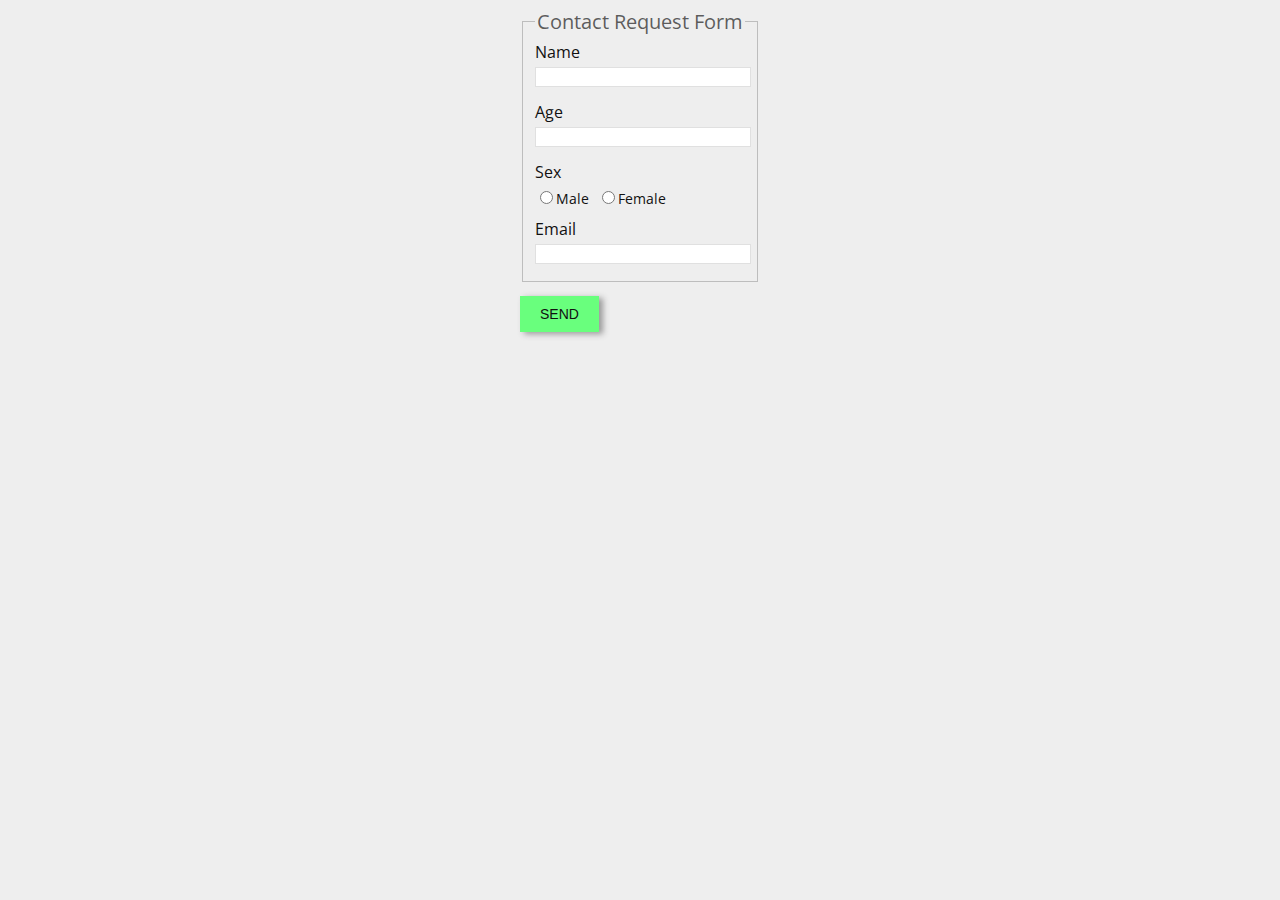
<file: PHP 01-Send Mail/index.html>
<!DOCTYPE html>
<html lang="en" dir="ltr">
  <head>
    <meta charset="utf-8">
    <title>01-Send Email</title>
    <link rel="stylesheet" href="style.css">
    <link href="https://fonts.googleapis.com/css?family=Open+Sans" rel="stylesheet">
  </head>
  <body>
    <form class="" action="main.php" method="post">
      <fieldset>
      <legend>Contact Request Form</legend>
      <label for="name">Name</label>
      <input type="text" name="name" value="" id="name">

      <label for="age">Age</label>
      <input type="number" name="age" value="" id="age">

      <label for="sex">Sex</label>
      <input type="radio" name="sex" value="male" id="sex"><span>Male</span>
      <input type="radio" name="sex" value="female" id="sex"><span>Female</span>

      <label for="email">Email</label>
      <input type="email" name="email" value="" id="email">
      </fieldset>

      <input class="submit" type="submit" name="submit" value="SEND">
    </form>

  </body>
</html>
</file>
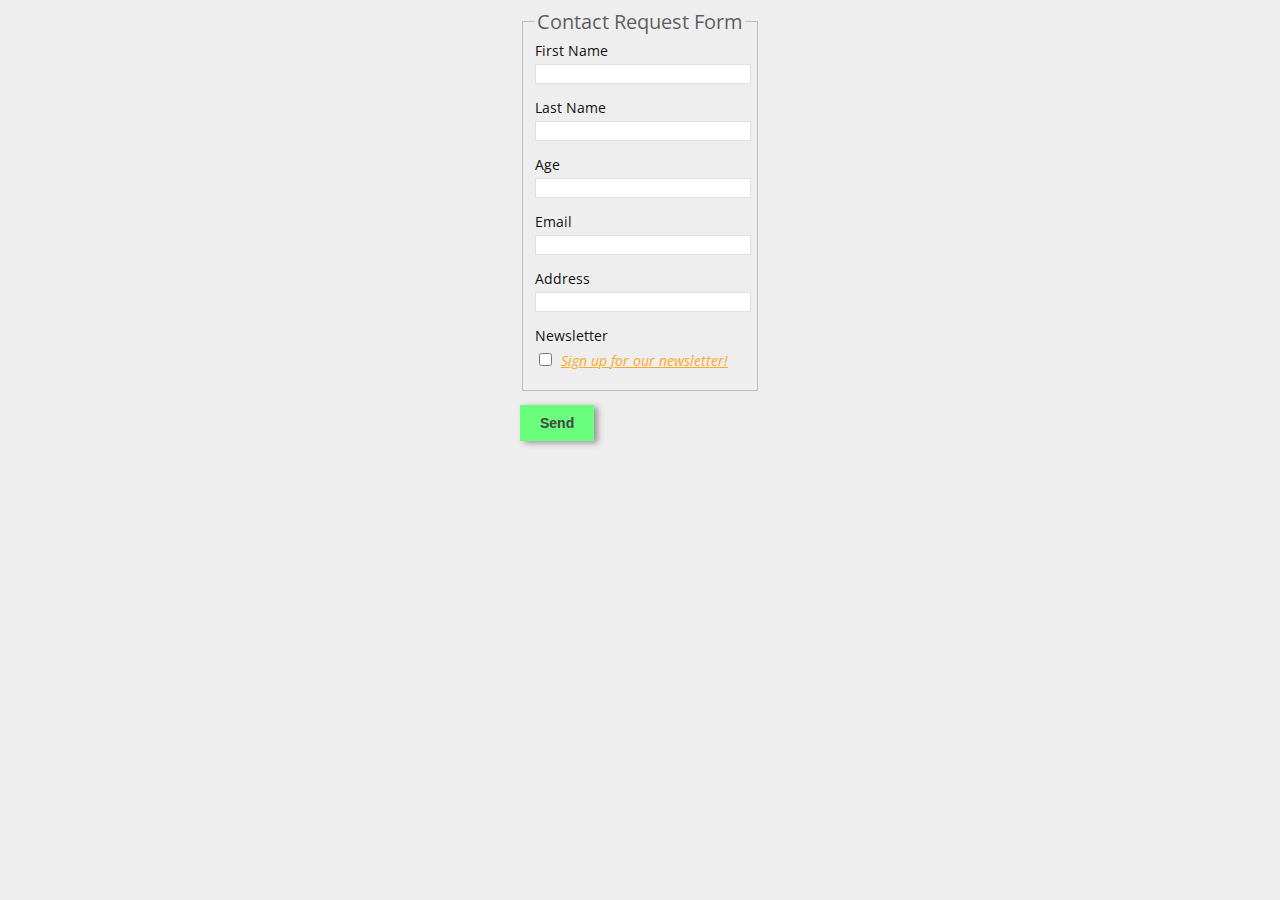
<file: PHP 02-Connect MYSQL/index.html>
<!DOCTYPE html>
<html lang="en" dir="ltr">
  <head>
    <meta charset="utf-8">
    <title>01-Send Email</title>
    <link rel="stylesheet" href="style.css">
    <link href="https://fonts.googleapis.com/css?family=Open+Sans" rel="stylesheet">
  </head>
  <body>
    <form action="main.php" method="POST">
      <fieldset>
      <legend>Contact Request Form</legend>
      <label for="first_name">First Name</label>
      <input type="text" name="first-name" value="" id="first_name">

      <label for="last_name">Last Name</label>
      <input type="text" name="last-name" value="" id="last_name">

      <label for="age">Age</label>
      <input type="number" name="age" value="" id="age">

      <label for="email">Email</label>
      <input type="email" name="email" value="" id="email">

      <label for="address">Address</label>
      <input type="text" name="address" value="" id="address">

      <label for="newsletter">Newsletter</label>
      <input type="checkbox" name="newsletter" value="true" id="newsletter"><span>Sign up for our newsletter!</span>
      </fieldset>

      <input class="submit" type="submit" name="submit" value="Send">
    </form>

  </body>
</html>
</file>
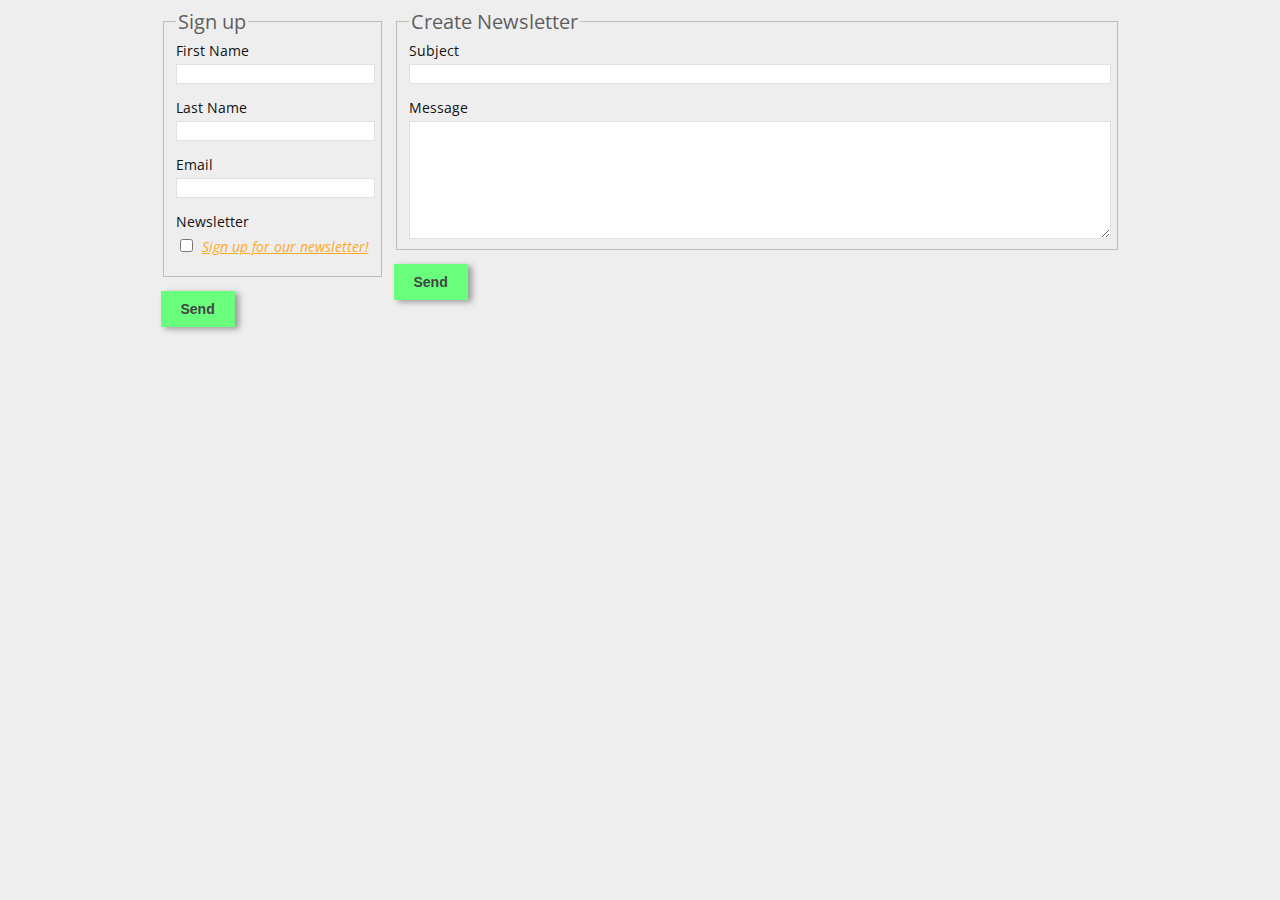
<file: PHP 03-Sending Spam/index.html>
<!DOCTYPE html>
<html lang="en" dir="ltr">
  <head>
    <meta charset="utf-8">
    <title>03-Sending Spam</title>
    <link rel="stylesheet" href="style.css">
    <link href="https://fonts.googleapis.com/css?family=Open+Sans" rel="stylesheet">
  </head>
  <body>

    <form action="main.php" method="POST">
      <fieldset>
      <legend>Sign up</legend>
      <label for="first_name">First Name</label>
      <input type="text" name="first-name" value="" id="first_name">

      <label for="last_name">Last Name</label>
      <input type="text" name="last-name" value="" id="last_name">

      <label for="email">Email</label>
      <input type="email" name="email" value="" id="email">

      <label for="newsletter">Newsletter</label>
      <input type="checkbox" name="newsletter" value="true" id="newsletter"><span>Sign up for our newsletter!</span>
      </fieldset>

      <input class="submit" type="submit" name="submit" value="Send">
    </form>


    <form action="send.php" method="POST" class="send-form">
      <fieldset>
      <legend>Create Newsletter</legend>
      <label for="subject">Subject</label>
      <input type="text" name="subject" value="" id="subject">

      <label for="message">Message</label>
      <textarea name="message" rows="7" cols="80" id="message"></textarea>
      </fieldset>

      <input class="submit" type="submit" name="submit" value="Send">
    </form>

  </body>
</html>
</file>
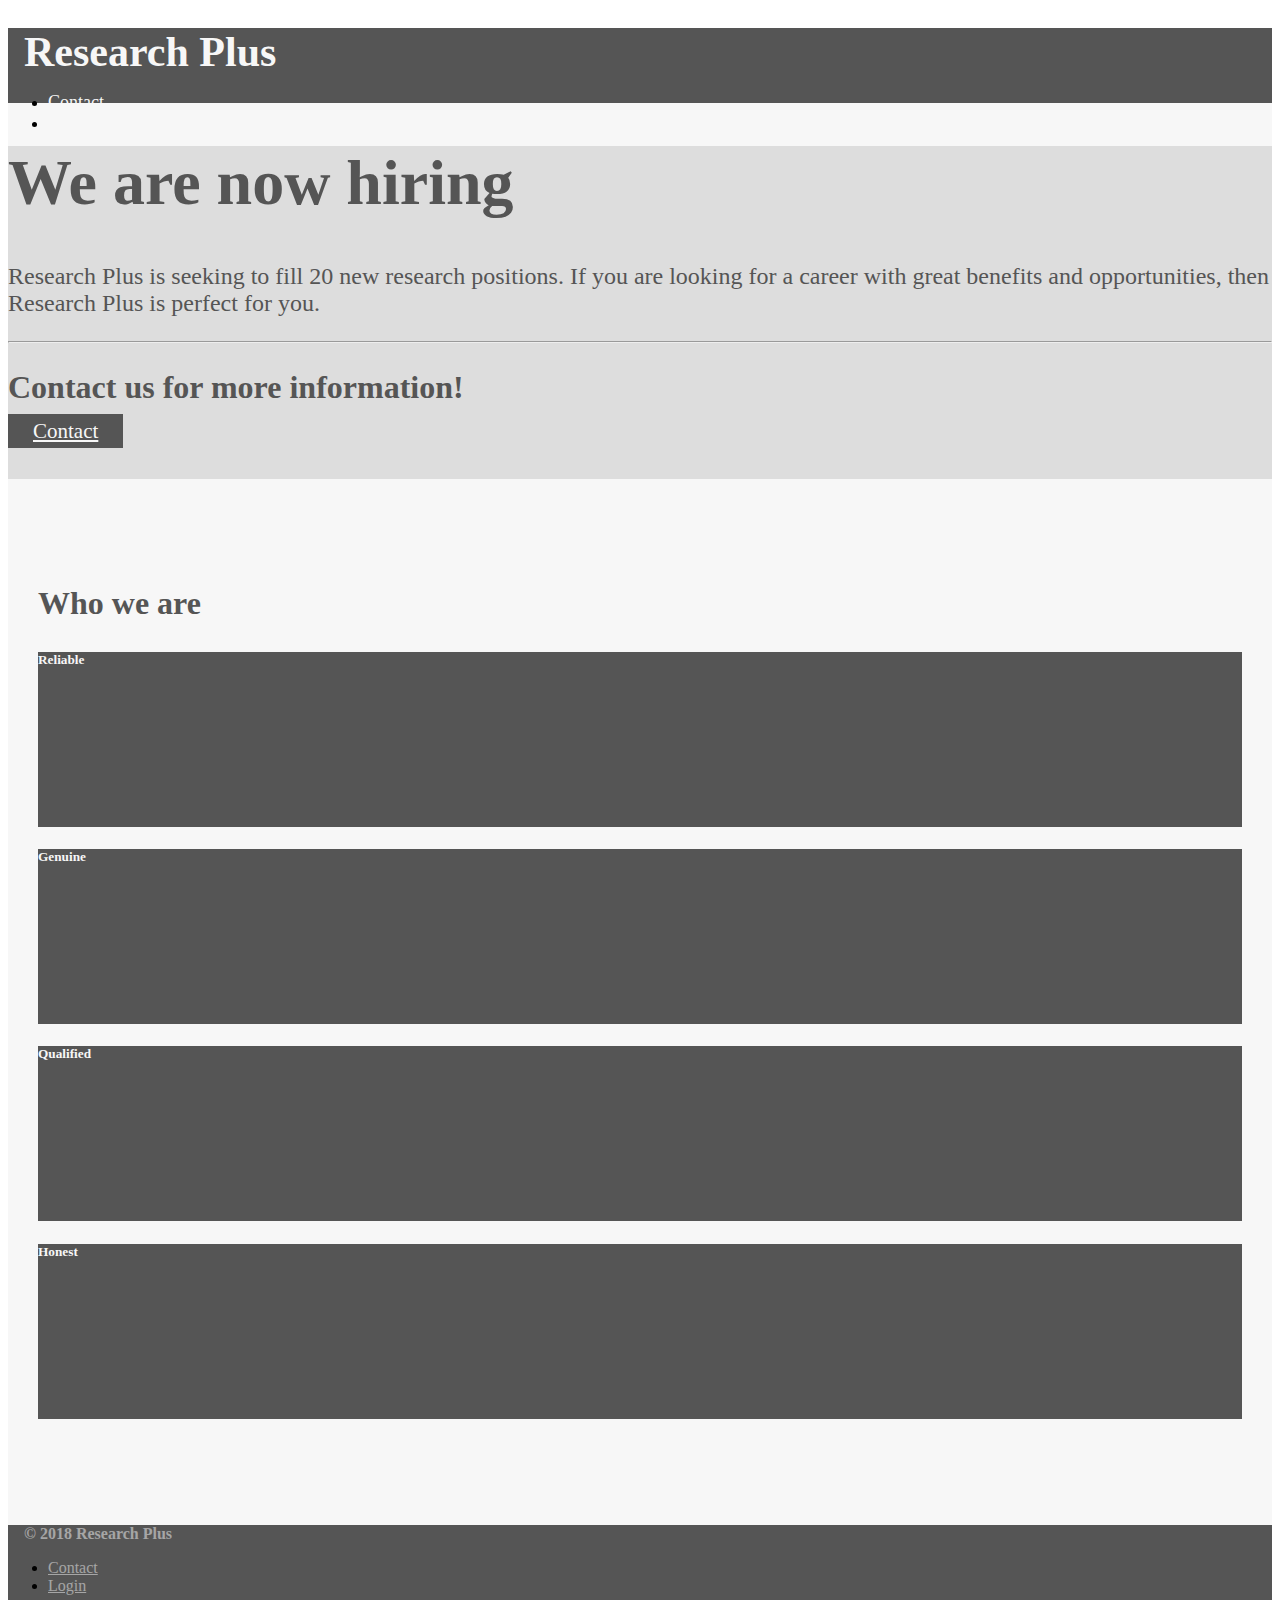
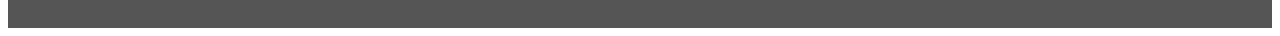
<file: PHP Midterm/index.html>
<!DOCTYPE html>
<html lang="en" dir="ltr">
  <head>
    <meta charset="utf-8">
    <title>PHP Midterm</title>
    <link rel="stylesheet" href="https://stackpath.bootstrapcdn.com/bootstrap/4.1.3/css/bootstrap.min.css" integrity="sha384-MCw98/SFnGE8fJT3GXwEOngsV7Zt27NXFoaoApmYm81iuXoPkFOJwJ8ERdknLPMO" crossorigin="anonymous">
    <link rel="stylesheet" href="main.css">
  </head>
  <body>

    <div class="container">
      <nav>
        <div class="row h-100 align-items-center">
          <div class="col-sm-6">
            <h1 class="justify-content-start title">Research Plus</h1>
          </div>
          <div class="col-sm-6">
            <ul class="nav justify-content-end">
              <li class="nav-item">
                <a class="nav-link" href="read2.php">Contact</a>
              </li>
              <li class="nav-item">
                <a class="nav-link" href="login.php">Login</a>
              </li>
            </ul>
          </div>
        </div>
      </nav>


      <div class="row h-100">
        <div class="col-sm-12">
          <div class="jumbotron">
            <h1 class="display-4 font-weight-normal">We are now hiring</h1>
            <p class="lead">Research Plus is seeking to fill 20 new research positions. If you are looking for a career with great benefits and opportunities, then Research Plus is perfect for you.</p>
            <hr class="">
            <h2>Contact us for more information!</h2>
            <a class="contact-btn" href="read2.php" role="button">Contact</a>
          </div>
        </div>
      </div>



      <main>
        <div class="row h-100">
          <div class="col-sm-12">
            <h2 class="who">Who we are</h2>
          </div>
        </div>
        <div class="row h-100 my-cards">
          <div class="col-sm-3">
            <div class="card">
                <h5 class="card-title text-center align-middle">Reliable</h5>
            </div>
          </div>
          <div class="col-sm-3">
            <div class="card">
              <h5 class="card-title text-center align-middle">Genuine</h5>
            </div>
          </div>
          <div class="col-sm-3">
            <div class="card">
              <h5 class="card-title text-center align-middle">Qualified</h5>
            </div>
          </div>
          <div class="col-sm-3">
            <div class="card">
                <h5 class="card-title text-center align-middle">Honest</h5>
            </div>
          </div>
        </div>
      </main>

      <footer>
        <div class="row h-100 align-items-center">
          <div class="col-sm-6">
            <h1 class="justify-content-start align-middle font-weight-normal title">&copy; 2018 Research Plus</h1>
          </div>
          <div class="col-sm-6">
            <ul class="nav justify-content-end">
              <li class="nav-item">
                <a class="nav-link" href="read2.php">Contact</a>
              </li>
              <li class="nav-item">
                <a class="nav-link" href="login.php">Login</a>
              </li>
            </ul>
          </div>
        </div>
      </footer>




    </div>


    <script src="https://code.jquery.com/jquery-3.3.1.slim.min.js" integrity="sha384-q8i/X+965DzO0rT7abK41JStQIAqVgRVzpbzo5smXKp4YfRvH+8abtTE1Pi6jizo" crossorigin="anonymous"></script>
    <script src="https://cdnjs.cloudflare.com/ajax/libs/popper.js/1.14.3/umd/popper.min.js" integrity="sha384-ZMP7rVo3mIykV+2+9J3UJ46jBk0WLaUAdn689aCwoqbBJiSnjAK/l8WvCWPIPm49" crossorigin="anonymous"></script>
    <script src="https://stackpath.bootstrapcdn.com/bootstrap/4.1.3/js/bootstrap.min.js" integrity="sha384-ChfqqxuZUCnJSK3+MXmPNIyE6ZbWh2IMqE241rYiqJxyMiZ6OW/JmZQ5stwEULTy" crossorigin="anonymous"></script>
  </body>
</html>
</file>
<file: PHP 01-Send Mail/style.css>
body {
  font-family: 'Open Sans', sans-serif;
  color: #111;
  background-color: #eeeeee;
  font-size: 16px;
  display: flex;
  justify-content: center;
}
form fieldset {
  border: 1px solid rgba(44,44,44,.25);
}
form legend {
  font-size: 20px;
  color: rgba(44,44,44,.75);
}
form input {
  display: block;
  border: 1px solid rgba(44,44,44,.15);
  border-radius: 9;
  font-size: 14px;
  color: rgba(44,44,44,.75);
}
form input:focus {
  background-color: rgba(105, 255, 125, 0.5);
}
form input#sex {
  display: inline;
  margin-bottom: 14px;;
}
form span {
  font-size: 14px;
  margin-right: 4px;
}
form input#age {
  margin-bottom: 14px;
  width: 100%;
}
form input#name {
  margin-bottom: 14px;
  width: 100%;
}
form input#email {
  margin-bottom: 7px;
  width: 100%;
}
form label {
  display: block;
  font-size: 16px;
  margin-bottom: 4px;
}
form input.submit {
  border: none;
  background-color: rgb(105, 255, 125);
  color: #111;
  padding: 10px 20px;
  font-size: 14px;
  margin-top: 14px;
  box-shadow: 4px 2px 6px #999;
  transition: .2s ease;
}
form input.submit:hover {
   background-color: rgba(105,255,125,.70);
   color: rgba(111,111,111,.70);
}
form input.submit:active {
  box-shadow: none;
}
</file>
<file: PHP 02-Connect MYSQL/style.css>
body {
  font-family: 'Open Sans', sans-serif;
  color: #111;
  background-color: #eeeeee;
  font-size: 16px;
  display: flex;
  justify-content: center;
}
form fieldset {
  border: 1px solid rgba(44,44,44,.25);
}
form legend {
  font-size: 20px;
  color: rgba(44,44,44,.75);
}
form input {
  display: block;
  border: 1px solid rgba(44,44,44,.15);
  border-radius: 9;
  font-size: 14px;
  color: rgba(44,44,44,.75);
}
form input:focus {
  background-color: rgba(105, 255, 125, 0.5);
}
form input#age {
  margin-bottom: 14px;
  width: 100%;
}
form input#first_name {
  margin-bottom: 14px;
  width: 100%;
}
form input#last_name {
  margin-bottom: 14px;
  width: 100%;
}
form input#email {
  margin-bottom: 14px;
  width: 100%;
}
form input#address {
  margin-bottom: 14px;
  width: 100%;
}
form input#newsletter {
  display: inline;
  margin-bottom: 14px;;
}
form span {
  font-size: 14px;
  margin-left: 6px;
  text-decoration: underline;
  font-style: italic;
  color: #ffa826;
}
form label {
  display: block;
  font-size: 14px;
  margin-bottom: 4px;
}
form input.submit {
  border: none;
  background-color: rgb(105, 255, 125);
  color: #444;
  padding: 10px 20px;
  font-size: 14px;
  font-weight: 600;
  margin-top: 14px;
  box-shadow: 4px 2px 6px #999;
  transition: .2s ease;
}
form input.submit:hover {
   background-color: rgba(105,255,125,.70);
   color: rgba(111,111,111,.70);
}
form input.submit:active {
  box-shadow: none;
}
</file>
<file: PHP 03-Sending Spam/style.css>
body {
  font-family: 'Open Sans', sans-serif;
  color: #111;
  background-color: #eeeeee;
  font-size: 16px;
  display: flex;
  justify-content: center;
}
form.send-form {
  margin-left: 10px;
}
form fieldset {
  border: 1px solid rgba(44,44,44,.25);
}
form legend {
  font-size: 20px;
  color: rgba(44,44,44,.75);
}
form input {
  display: block;
  border: 1px solid rgba(44,44,44,.15);
  border-radius: 9;
  font-size: 14px;
  color: rgba(44,44,44,.75);
}
form input:focus {
  background-color: rgba(105, 255, 125, 0.5);
}
form input#first_name {
  margin-bottom: 14px;
  width: 100%;
}
form input#last_name {
  margin-bottom: 14px;
  width: 100%;
}
form input#email {
  margin-bottom: 14px;
  width: 100%;
}
form input#newsletter {
  display: inline;
  margin-bottom: 14px;;
}
form input#subject {
  margin-bottom: 14px;
  width: 100%;
}
form textarea#message {
  width: 100%;
  display: block;
  border: 1px solid rgba(44,44,44,.15);
  border-radius: 9;
  font-size: 14px;
  color: rgba(44,44,44,.75);
}
form textarea#message:focus {
  background-color: rgba(105, 255, 125, 0.5);
}
form span {
  font-size: 14px;
  margin-left: 6px;
  text-decoration: underline;
  font-style: italic;
  color: #ffa826;
}
form label {
  display: block;
  font-size: 14px;
  margin-bottom: 4px;
}
form input.submit {
  border: none;
  background-color: rgb(105, 255, 125);
  color: #444;
  padding: 10px 20px;
  font-size: 14px;
  font-weight: 600;
  margin-top: 14px;
  box-shadow: 4px 2px 6px #999;
  transition: .2s ease;
}
form input.submit:hover {
   background-color: rgba(105,255,125,.70);
   color: rgba(111,111,111,.70);
}
form input.submit:active {
  box-shadow: none;
}
</file>
<file: PHP Midterm/main.css>
body {
  height: 100%;
}
.container {
  background-color: #f7f7f7;
  padding: 0;
}
nav {
  height: 75px;
  background-color: #555555; /*#e9ecef*/
  margin-bottom: 26px;
}
nav h1.title {
  padding-left: 1rem;
  color: #f7f7f7;
  font-size: 42px;
  margin-bottom: 0;
}
nav .nav-item .nav-link {
  font-size: 18px;
  color: #f7f7f7;
  padding-bottom: 0;
}
.jumbotron {
  background-color: #dddddd;
  min-height: 333px;
  margin-bottom: 0;

}
.jumbotron .contact-btn {
  background-color: #555555;
  padding: 5px 25px;
  color: #f7f7f7;
  font-size: 21px;
  margin-top: 1
}
.jumbotron h1 {
  font-size: 64px;
  color: #555555;
}
.jumbotron p.lead {
  color: #555555;
  font-size: 24px;
}
.jumbotron h2 {
  font-size: 32px;
  color: #555555;
  margin-bottom: 13px;
}

h2.who {
  font-size: 32px;
  color: #555555;
}
.card {
  justify-content: space-around;
  background-color: #555555;
  min-height: 175px;
}
.card-title {
  color: #f7f7f7;
  margin-bottom: 0;
}
main {
  margin: 106px 30px;
}
main .who {
  margin-bottom: 30px;
}
footer {
  background-color: #555555;
  height: 103px;
}
footer h1 {
  font-size: 16px;
  color: rgba(247, 247, 247, .5);
  padding-left: 1rem;
  margin-bottom: 0;
}
footer .nav-item .nav-link {
  font-size: 16px;
  color: rgba(247, 247, 247, .5);
  padding-top: 0;
}



.form-heading {
  color: #555555;
}
form button {
  margin-top: 30px;
}
form label {
  color: #777777;
}



button a {
  color: #f7f7f7;
}
button a:hover {
  color: #f7f7f7;
}
.dashboard {
  color: #555555;
  margin-left: 1rem;
  margin-bottom: 30px;
}


ul.list-group {
  overflow: hidden;
}

ul.list-group li.photo-item {
  width: 100%;
}
ul.list-group li.photo-item img {
  width: 100%;
}
</file>
